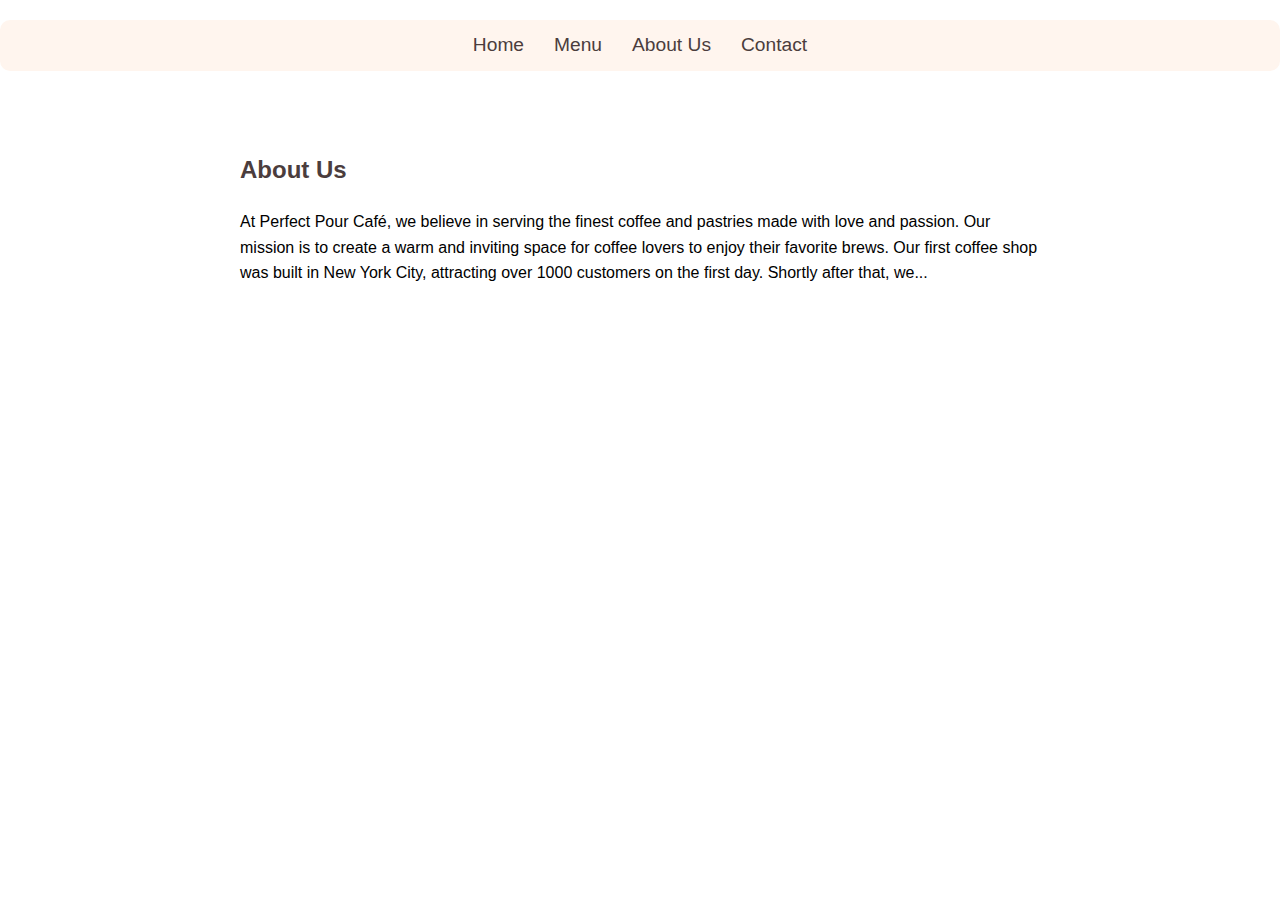
<file: pages/about-us.html>
<!DOCTYPE html>
<html lang="en">
<head>
    <meta charset="UTF-8">
    <meta name="viewport" content="width=device-width, initial-scale=1.0">
    <link rel="stylesheet" href="./../css/styles.css">
    <title>Document</title>
</head>
<body>
    <nav>
        <a href="./../index.html">Home</a>
        <a href="./menu.html">Menu</a>
        <a href="./about-us.html">About Us</a>
        <a href="./contact-us.html">Contact</a>
    </nav>
    <section class="about">
        <h2>About Us</h2>
        <p>At Perfect Pour Café, we believe in serving the finest coffee and pastries made with love and passion. Our mission is to create a warm and inviting space for coffee lovers to enjoy their favorite brews. Our first coffee shop was built in New York City, attracting over 1000 customers on the first day. Shortly after that, we... </p>
    </section>
</body>
</html>
</file>
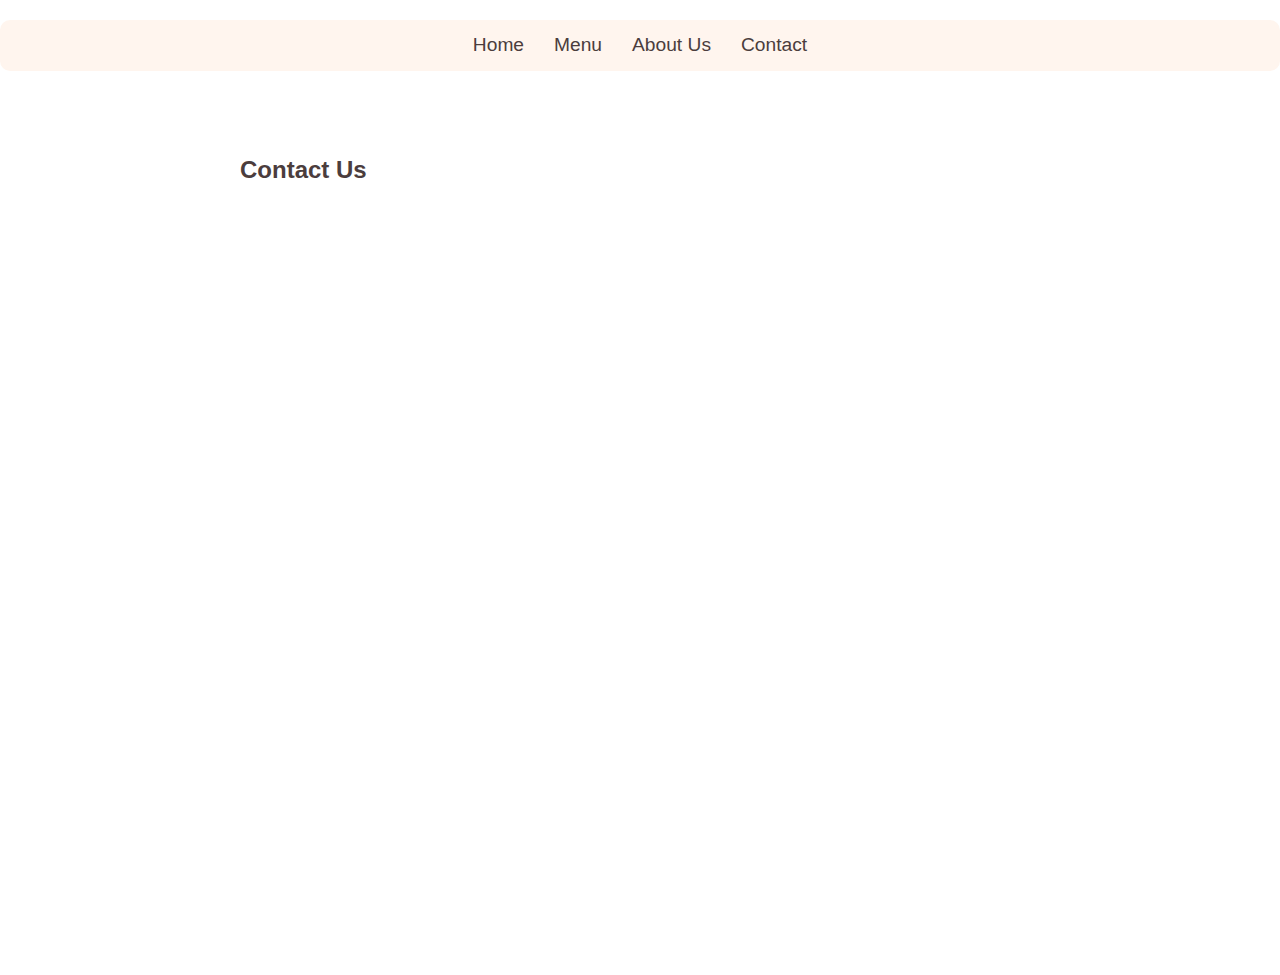
<file: pages/contact-us.html>
<!DOCTYPE html>
<html lang="en">
<head>
    <meta charset="UTF-8">
    <meta name="viewport" content="width=device-width, initial-scale=1.0">
    <link rel="stylesheet" href="./../css/styles.css">
    <title>Document</title>
</head>
<body>
    <nav>
        <a href="./../index.html">Home</a>
        <a href="./menu.html">Menu</a>
        <a href="./about-us.html">About Us</a>
        <a href="./contact-us.html">Contact</a>
    </nav>
    <section class="contact">
        <h2>Contact Us</h2>
        <iframe src="https://docs.google.com/forms/d/e/1FAIpQLScXjlLP5OfGVCdf2C1_1CvxINjqJHbKrjQtm_rsZvOc1enQaQ/viewform?embedded=true" width="640" height="718" frameborder="0" marginheight="0" marginwidth="0">Loading…</iframe>
    </section>
</body>
</html>
</file>
<file: css/styles.css>
html {
    scroll-behavior: smooth;
    
}


body {
    font-family: 'Arial', sans-serif;
    margin: 0;
    padding: 0;
    line-height: 1.6;
}

h1, h2, h3 {
    color: #4B3D3D;
}

h1 {
    font-size: 2.5em;
    text-align: center;
    margin-top: 20px;
    color: #D2691E; /* Warm color */
    border-radius: 10px; /* Soft edges */
    padding: 10px; /* Add padding for a softer look */
    background-color: #FFF5EE; /* Light warm background */
}


/* 
.hero::before {
    content: '';
    position: absolute;
    top: 0;
    left: 0;
    width: 100%;
    height: 100%;
    background-color: rgba(0, 0, 0, 0.5); /* Dark overlay */

    header {
        background: url('./assets/headerbackground.png') no-repeat center center;
        background-size: cover;
        height: 300px;
        display: flex;
        align-items: center;
        justify-content: center;
        text-align: center;
        color: white;
      }

/* .hero img {

} */

nav {
    display: flex;
    justify-content: center;
    background-color: #FFF5EE; /* Light warm background */
    padding: 10px 0;
    border-radius: 10px; /* Soft edges */
    margin: 20px 0;
}

nav a {
    color: #4B3D3D;
    text-decoration: none;
    margin: 0 15px;
    font-size: 1.2em;
    transition: color 0.3s ease;
}

nav a:hover {
    color: #D2691E; /* Warm color */
}


.tagline {
    font-size: 1.5em;
    color: #6A4C93;
}

.about, .menu, .contact {
    padding: 40px 20px;
    max-width: 800px;
    margin: auto;
}

.about {
    background-color: #FFFFFF;
}

.menu {
    display: flex;
    justify-content: center;
    gap: 1rem;
    margin-bottom: 2rem;
    padding: 0.5rem;
    background-color: #f5f5f5;
    border-radius: 12px;
    box-shadow: 0 4px 10px rgba(0, 0, 0, 0.1);
}

.menu-tab {
    padding: 0.75rem 1.5rem;
    cursor: pointer;
    background: transparent;
    border: none;
    border-radius: 8px;
    font-weight: 600;
    color: #333;
    transition: all 0.3s ease;
}

.menu-tab:hover {
    background: #d4a373;
    color: white;
    transform: scale(1.05);
}

.menu-tab.active {
    background: #8b5e34;
    color: white;
    box-shadow: 0 3px 6px rgba(0, 0, 0, 0.2);
}

.contact {
    background-color: #FFFFFF;
}

.image-size-selector {
    display: flex;
    justify-content: center;
    align-items: center;
    margin: 20px 0;
}

.image-size-selector label {
    margin: 0 10px;
    font-size: 1em;
    color: #4B3D3D;
}

.image-size-selector select {
    padding: 5px;
    border: 1px solid #ccc;
    border-radius: 5px;
}

@media (max-width: 768px) {
    .image-size-selector {
        flex-direction: column;
    }

    .image-size-selector label {
        margin: 10px 0;
    }
}

.menu-item {
    margin: 10px 0;
}

form {
    display: flex;
    flex-direction: column;
}

input, textarea {
    margin: 10px 0;
    padding: 10px;
    border: 1px solid #ccc;
    border-radius: 5px;
}

button {
    padding: 10px;
    background-color: #6A4C93;
    color: white;
    border: none;
    border-radius: 5px;
    cursor: pointer;
}

button:hover {
    background-color: #4B3D3D;
}
</file>
